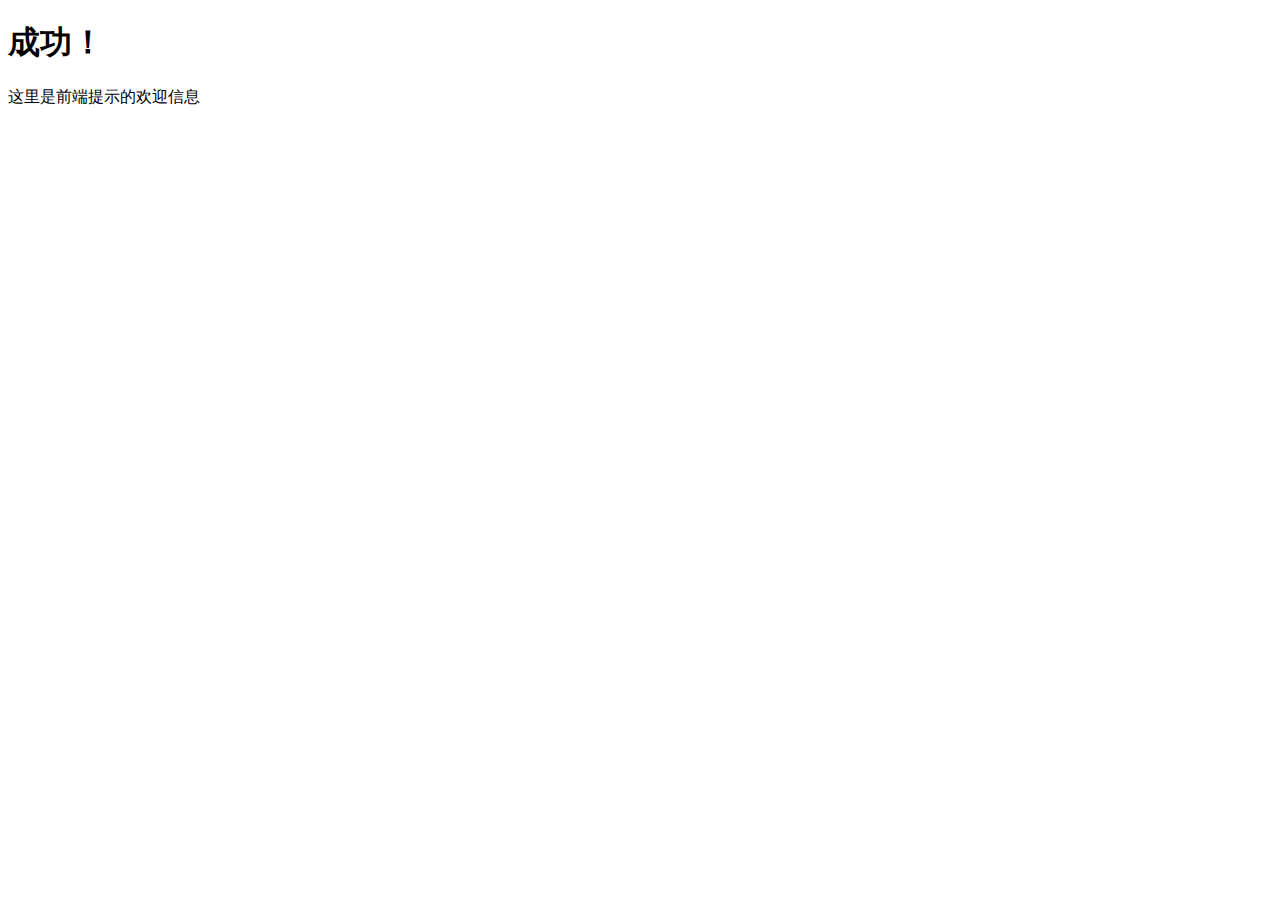
<file: shuimuhanchen-web/src/main/resources/templates/test.html>
<!DOCTYPE html>
<html lang="en" xmlns:th="http://www.thymeleaf.org">
<head>
    <meta charset="UTF-8">
    <title>Title</title>
</head>
<body>
    <h1>成功！</h1>
    <div th:text="${hello}">这里是前端提示的欢迎信息</div>
</body>
</html>
</file>
